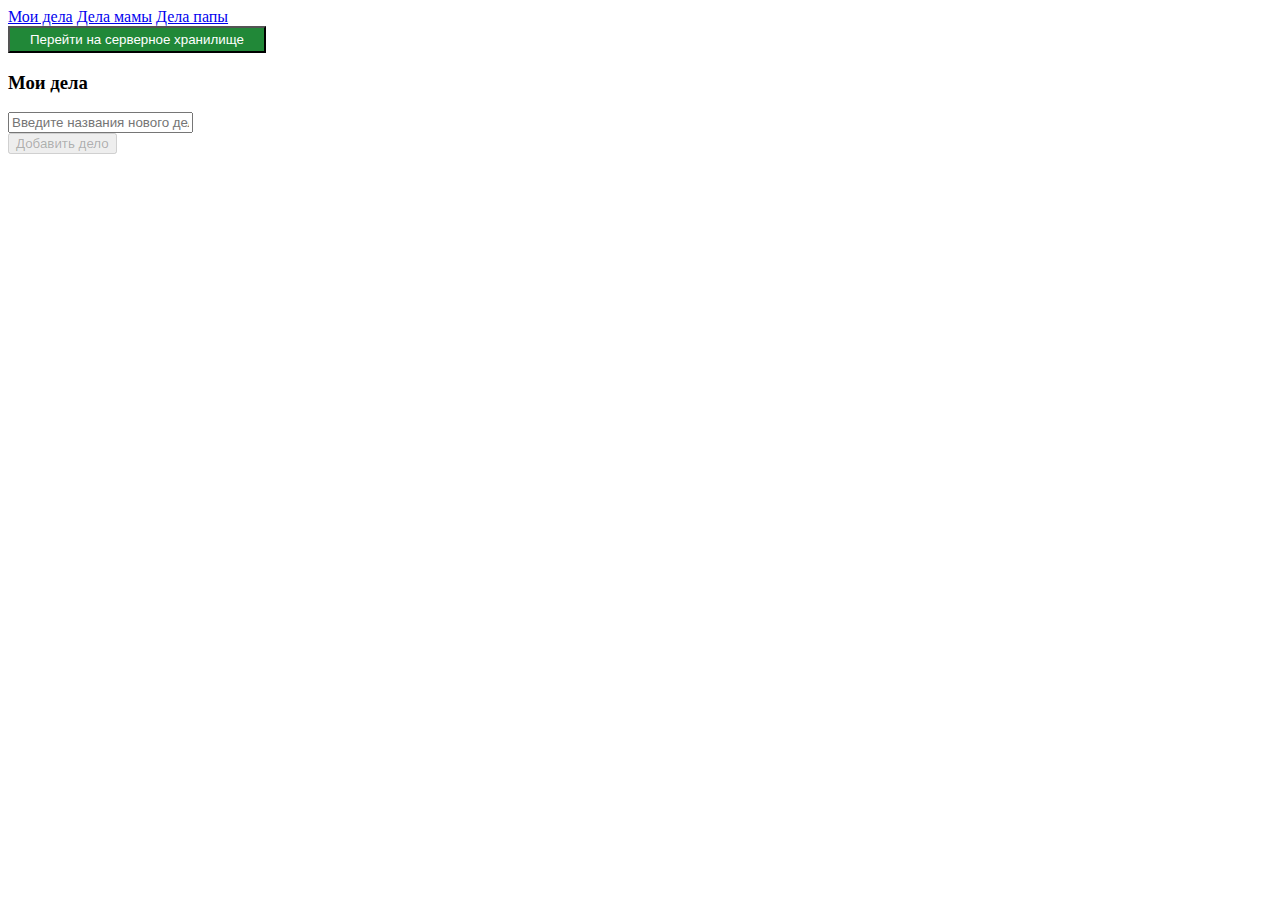
<file: todo-client/index.html>
<!DOCTYPE html>
<html lang="ru">

<head>
  <meta charset="UTF-8">
  <meta http-equiv="X-UA-Compatible" content="IE=edge">
  <meta name="viewport" content="width=device-width, initial-scale=1.0">
  <title>TODO</title>
  <link rel="stylesheet" href="https://cdn.jsdelivr.net/npm/bootstrap@4.5.3/dist/css/bootstrap.min.css"
    integrity="sha384-TX8t27EcRE3e/ihU7zmQxVncDAy5uIKz4rEkgIXeMed4M0jlfIDPvg6uqKI2xXr2" crossorigin="anonymous">
  <link rel="stylesheet" href="./styles/style.css">
  <script type="module" src="./scripts/todo-app.js"></script>
</head>
<script type="module">
  import { createTodoApp, onChangeStorage } from './scripts/todo-app.js';

  let lStorage = true;// если true, значит локальное хранилище иначе серверное.

  const btnChangeStorage = document.querySelector('.btn-change-storage');
  const todoApp = document.getElementById('todo-app');

  createTodoApp(todoApp, { title: 'Мои дела', owner: 'I', lStorage });

  btnChangeStorage.addEventListener('click', () => {
    lStorage = !lStorage; // меняем значение на противоположное.
    onChangeStorage({ todoApp, lStorage, btnChangeStorage, title: 'Мои дела', owner: 'I' });
  });
</script>

<body>

  <div class="container mb-5">
    <nav class="nav">
      <a id="nav-link" href="./index.html" class="nav-link">Мои дела</a>
      <a href="./mom.html" class="nav-link">Дела мамы</a>
      <a href="./dad.html" class="nav-link">Дела папы</a>
    </nav>
  </div>
  <div class="container">
    <button class="btn btn-change-storage">Перейти на серверное хранилище</button>
  </div>
  <div id="todo-app" class="container"></div>
</body>

</html>
</file>
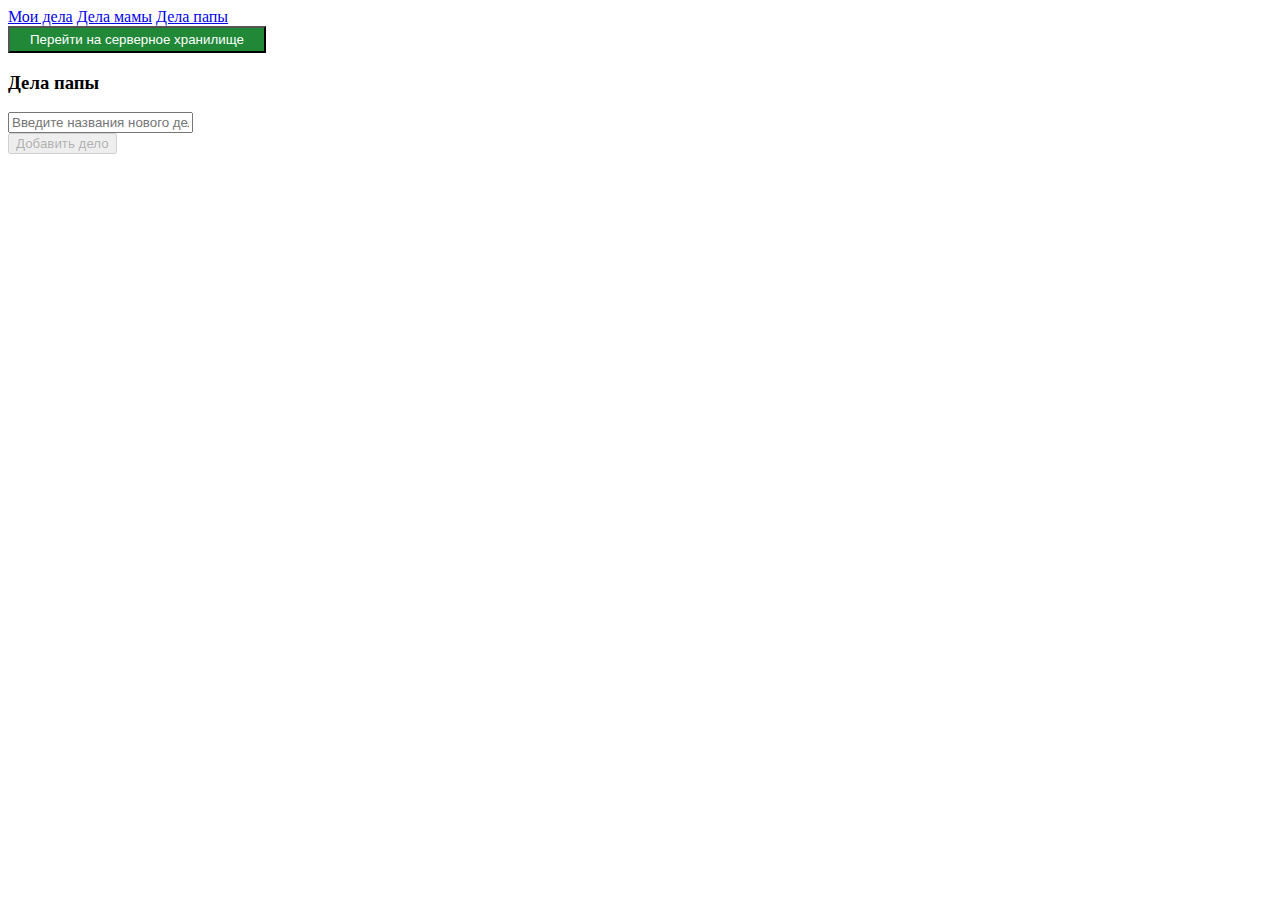
<file: todo-client/dad.html>
<!DOCTYPE html>
<html lang="ru">

<head>
  <meta charset="UTF-8">
  <meta http-equiv="X-UA-Compatible" content="IE=edge">
  <meta name="viewport" content="width=device-width, initial-scale=1.0">
  <title>TODO</title>
  <link rel="stylesheet" href="https://cdn.jsdelivr.net/npm/bootstrap@4.5.3/dist/css/bootstrap.min.css"
    integrity="sha384-TX8t27EcRE3e/ihU7zmQxVncDAy5uIKz4rEkgIXeMed4M0jlfIDPvg6uqKI2xXr2" crossorigin="anonymous">
  <link rel="stylesheet" href="./styles/style.css">

  <script type="module" src="./scripts/todo-app.js"></script>
</head>
<script type="module">
  import { createTodoApp, onChangeStorage } from './scripts/todo-app.js';

  let lStorage = true;

  const btnChangeStorage = document.querySelector('.btn-change-storage');
  const todoApp = document.getElementById('todo-app');

  createTodoApp(todoApp, { title: 'Дела папы', owner: 'Dad', lStorage });

  btnChangeStorage.addEventListener('click', () => {
    lStorage = !lStorage;
    onChangeStorage({ todoApp, lStorage, btnChangeStorage, title: 'Дела папы', owner: 'Dad' });
  });
</script>

<body>

  <div class="container mb-5">
    <nav class="nav">
      <a id="nav-link" href="./index.html" class="nav-link">Мои дела</a>
      <a href="./mom.html" class="nav-link">Дела мамы</a>
      <a href="./dad.html" class="nav-link">Дела папы</a>
    </nav>
  </div>
  <div class="container">
    <button class="btn btn-change-storage">Перейти на серверное хранилище</button>
  </div>
  <div id="todo-app" class="container"></div>
</body>

</html>
</file>
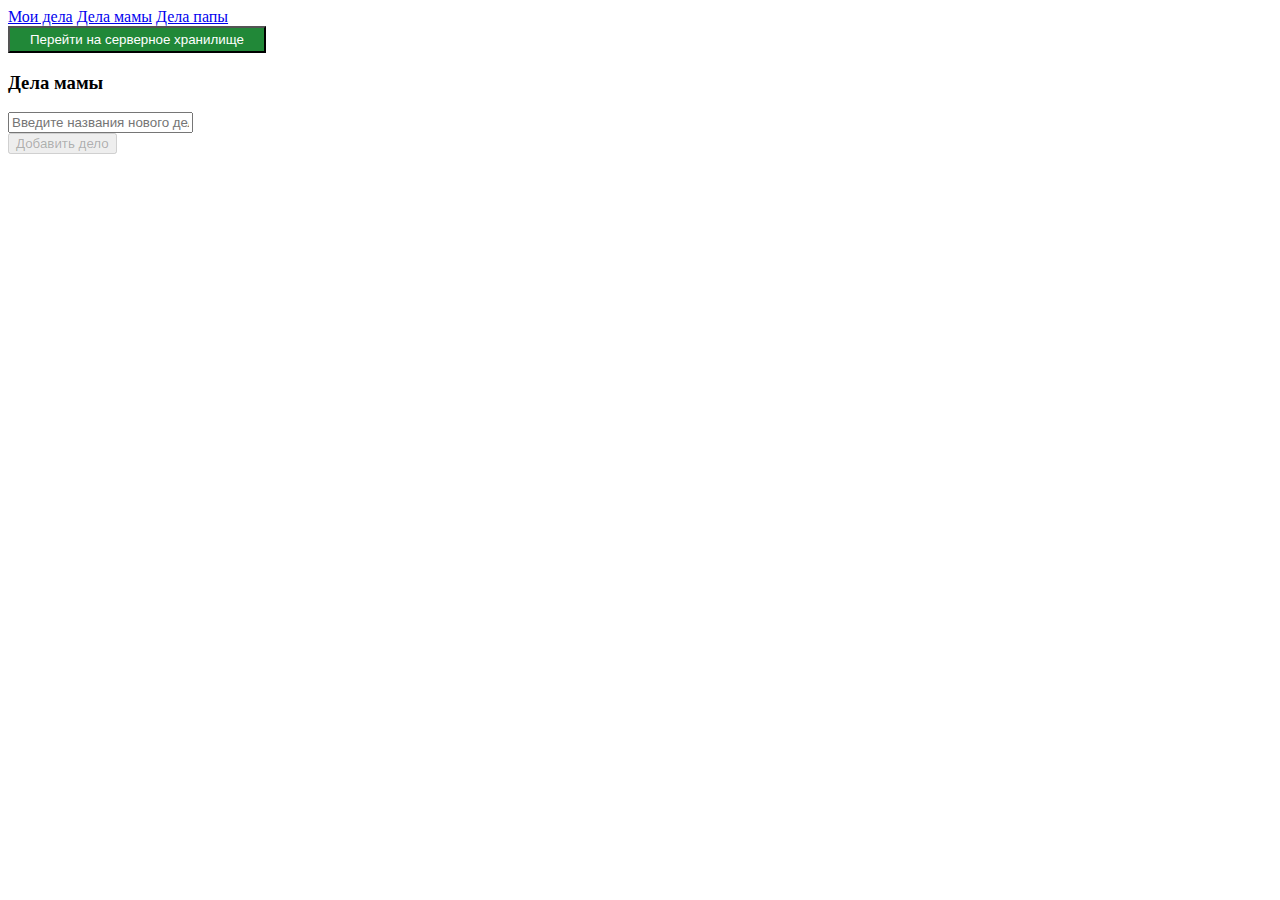
<file: todo-client/mom.html>
<!DOCTYPE html>
<html lang="ru">

<head>
  <meta charset="UTF-8">
  <meta http-equiv="X-UA-Compatible" content="IE=edge">
  <meta name="viewport" content="width=device-width, initial-scale=1.0">
  <title>TODO</title>
  <link rel="stylesheet" href="https://cdn.jsdelivr.net/npm/bootstrap@4.5.3/dist/css/bootstrap.min.css"
    integrity="sha384-TX8t27EcRE3e/ihU7zmQxVncDAy5uIKz4rEkgIXeMed4M0jlfIDPvg6uqKI2xXr2" crossorigin="anonymous">
  <link rel="stylesheet" href="./styles/style.css">

  <script type="module" src="./scripts/todo-app.js"></script>
</head>

<script type="module">
  import { createTodoApp, onChangeStorage } from './scripts/todo-app.js';

  let lStorage = true;

  const btnChangeStorage = document.querySelector('.btn-change-storage');
  const todoApp = document.getElementById('todo-app');

  createTodoApp(todoApp, { title: 'Дела мамы', owner: 'Mom', lStorage });

  btnChangeStorage.addEventListener('click', () => {
    lStorage = !lStorage;
    onChangeStorage({ todoApp, lStorage, btnChangeStorage, title: 'Дела мамы', owner: 'Mom' });
  });
</script>

<body>

  <div class="container mb-5">
    <nav class="nav">
      <a id="nav-link" href="./index.html" class="nav-link">Мои дела</a>
      <a href="./mom.html" class="nav-link">Дела мамы</a>
      <a href="./dad.html" class="nav-link">Дела папы</a>
    </nav>
  </div>
  <div class="container">
    <button class="btn btn-change-storage">Перейти на серверное хранилище</button>
  </div>
  <div id="todo-app" class="container"></div>
</body>

</html>
</file>
<file: todo-client/styles/style.css>
.btn-change-storage {
    padding: 4px 20px;
    color: #fff;
    background-color: #218838;
}
</file>
